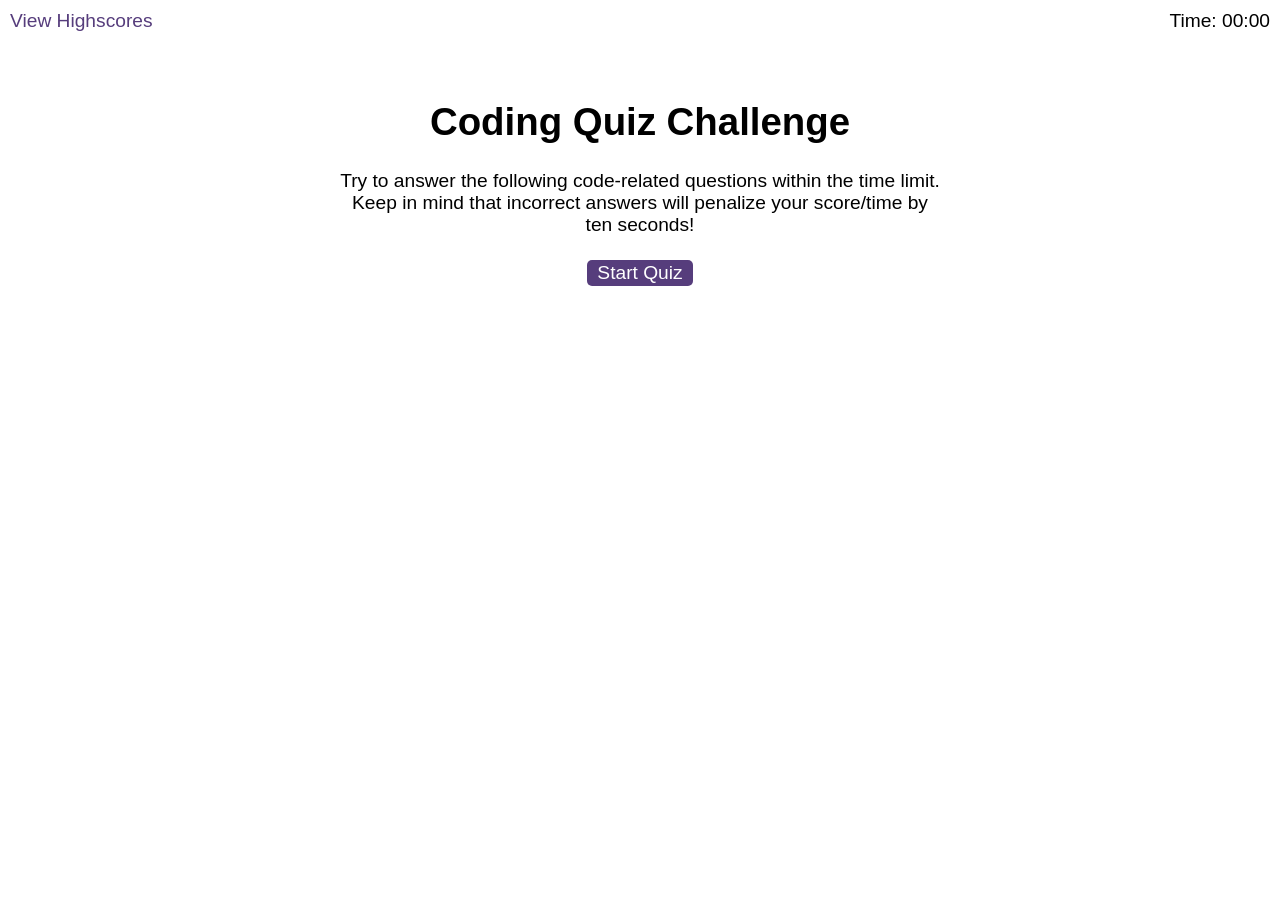
<file: index.html>
<!DOCTYPE html>
<html lang="en-gb">
  <head>
    <meta charset="UTF-8" />
    <meta name="viewport" content="width=device-width, initial-scale=1.0" />
    <meta http-equiv="X-UA-Compatible" content="ie=edge" />
    <title>Coding Quiz</title>

    <link rel="stylesheet" href="./assets/css/styles.css" />
  </head>

  <body>
    <div class="scores"><a href="highscores.html">View Highscores</a></div>

    <div class="timer">Time: <span id="time">00:00</span></div>

    <div class="wrapper">
      <div id="start-screen" class="start">
        <h1>Coding Quiz Challenge</h1>
        <p>
          Try to answer the following code-related questions within the time
          limit. Keep in mind that incorrect answers will penalize your
          score/time by ten seconds!
        </p>
        <button id="start">Start Quiz</button>
      </div>

      <div id="questions" class="hide">
        <h2 id="question-title"></h2>
        <div id="choices" class="choices"></div>
        <div id="correct" class="hide"></div>
        <div id="incorrect" class="hide"></div>
      </div>

      <div id="end-screen" class="hide">
        <h2>All done!</h2>
        <p>Your final score is <span id="final-score"></span>.</p>
        <p>
          Enter initials: <input type="text" id="initials" max="3" />
          <button id="submit">Submit</button>
        </p>
      </div>

      <div id="feedback" class="feedback hide"></div>
    </div>

    <script src="./assets/scripts/script.js"></script>
  </body>
</html>
</file>
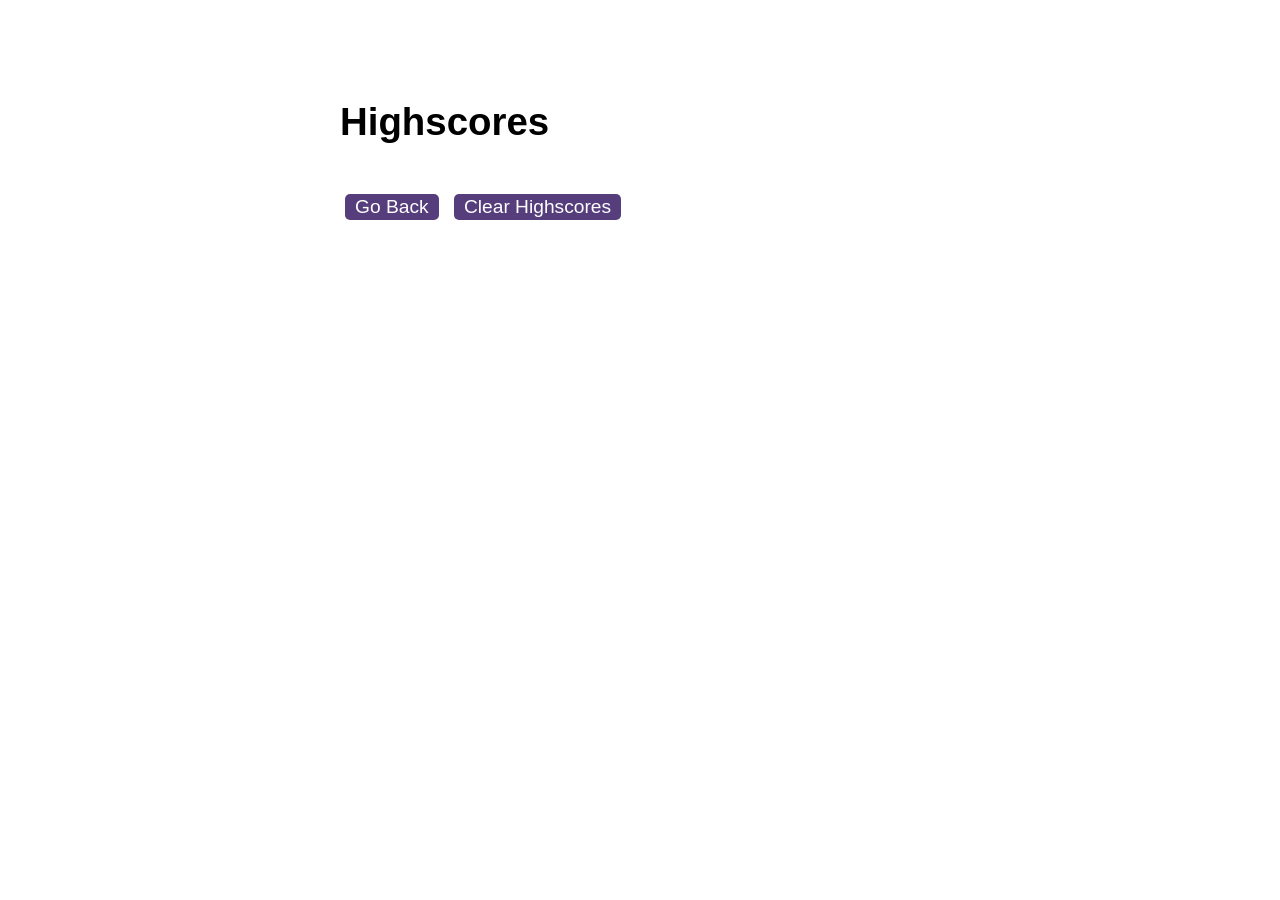
<file: highscores.html>
<!DOCTYPE html>
<html lang="en">
  <head>
    <meta charset="UTF-8" />
    <meta name="viewport" content="width=device-width, initial-scale=1.0" />
    <meta http-equiv="X-UA-Compatible" content="ie=edge" />
    <title>Highscores</title>

    <link rel="stylesheet" href="./assets/css/styles.css" />
  </head>

  <body>
    <div class="wrapper">
      <h1>Highscores</h1>
      <ol id="highscores"></ol>

      <a href="index.html"><button>Go Back</button></a>
      <button id="clear">Clear Highscores</button>
    </div>

    <script src="./assets/scripts/scores.js"></script>
  </body>
</html>
</file>
<file: assets/css/styles.css>
body {
  font-family: Arial;
  font-size: 120%;
}

a {
  color: #563d7c;
  text-decoration: none;
  transition: color 0.1s;
}

a:hover {
  color: #8570a5;
}

button {
  display: inline-block;
  margin: 5px;
  cursor: pointer;
  font-size: 100%;
  background-color: #563d7c;
  border-radius: 5px;
  padding: 2px 10px;
  color: white;
  border: 0;
  transition: background-color 0.1s;
  text-align: left;
}

button:hover {
  background-color: #8570a5;
}

.choices button {
  display: block;
}

input[type="text"] {
  font-size: 100%;
}

ol {
  padding-left: 0px;
  max-height: 400px;
  overflow: auto;
}

li {
  padding: 5px;
  list-style: decimal inside none;
}

li:nth-child(odd) {
  background-color: #f3edfc;
}

pre.code {
  background-color: wheat;
  padding: 10px;
  border-radius: 5px;
  word-wrap: break-word;
  white-space: pre-wrap;
  font-size: 80%;
}

.wrapper {
  margin: 100px auto 0 auto;
  max-width: 600px;
}

.hide {
  display: none;
}

.start {
  text-align: center;
}

.scores {
  position: absolute;
  top: 10px;
  left: 10px;
}

.feedback {
  font-style: italic;
  font-size: 120%;
  margin-top: 20px;
  padding-top: 10px;
  color: gray;
  border-top: 2px solid #ccc;
}

.timer {
  position: absolute;
  top: 10px;
  right: 10px;
}

div#correct, div#incorrect{
  max-height: 40px;
  height: 40px;
  background-size: contain;
  background-repeat: no-repeat;
}

div#correct {
  background-image: url("../images/check-g425c7af54_1280.png");
}

div#incorrect {
  background-image: url("../images/cross-g0c1c5b993_1280.png");
}
</file>
